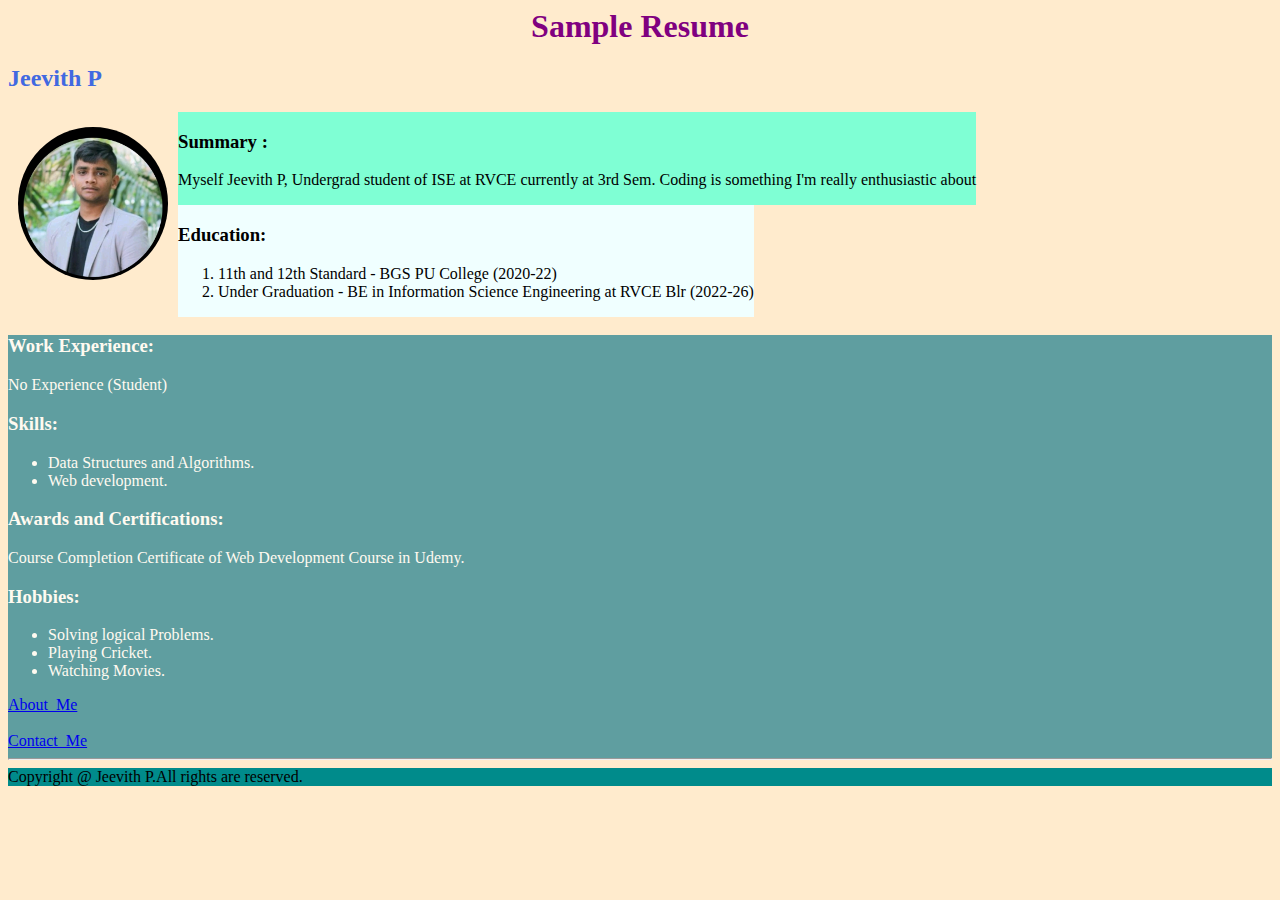
<file: index.html>
<!DOCTYPE html>
<html lang="en">
<head>
    <meta charset="UTF-8">
    <meta name="viewport" content="width=device-width, initial-scale=1.0">
    <title>My Resume</title>
    <link rel="stylesheet" href="./style.css">
</head>
<body>
    <div class="heading">Sample Resume</div>
    <h2>Jeevith P</h2>
    <div class="photo">
        <img src="./assets/Profile photo.jpg" alt="My Photo" width="150px">
    </div>
      
    <div class="Summary">
        <h3>Summary :</h3>
        <p>Myself Jeevith P, Undergrad student of ISE at RVCE currently at 3rd Sem. Coding is something I'm really enthusiastic about</p>
          
    </div>
    <div class="Education">
        <h3>Education:</h3>
        <ol>
            <li>
                11th and 12th Standard - BGS PU College (2020-22)
            </li>
            <li>Under Graduation - BE in Information Science Engineering at RVCE Blr (2022-26)</li>
        </ol>
    </div>
      
    <div class="work">
        <h3>Work Experience:</h3>
        <p>No Experience (Student)</p>
    
      
        <h3>Skills:</h3>
        <ul>
            <li>Data Structures and Algorithms.</li>
            <li>Web development.</li>
        </ul>

        <h3>Awards and Certifications:</h3>
        <p>Course Completion Certificate of Web Development Course in Udemy.</p>

        <h3>Hobbies:</h3>
        <ul>
            <li>Solving logical Problems.</li>
            <li>Playing Cricket.</li>
            <li>Watching Movies.</li>

        </ul>

        <a href="./about.html">About_Me</a>
        <br>
        <br>
        <a href="./contact.html">Contact_Me</a>
        <hr>
    </div>
    <footer>Copyright @ Jeevith P.All rights are reserved.</footer>
    
</body>
</html>
</file>
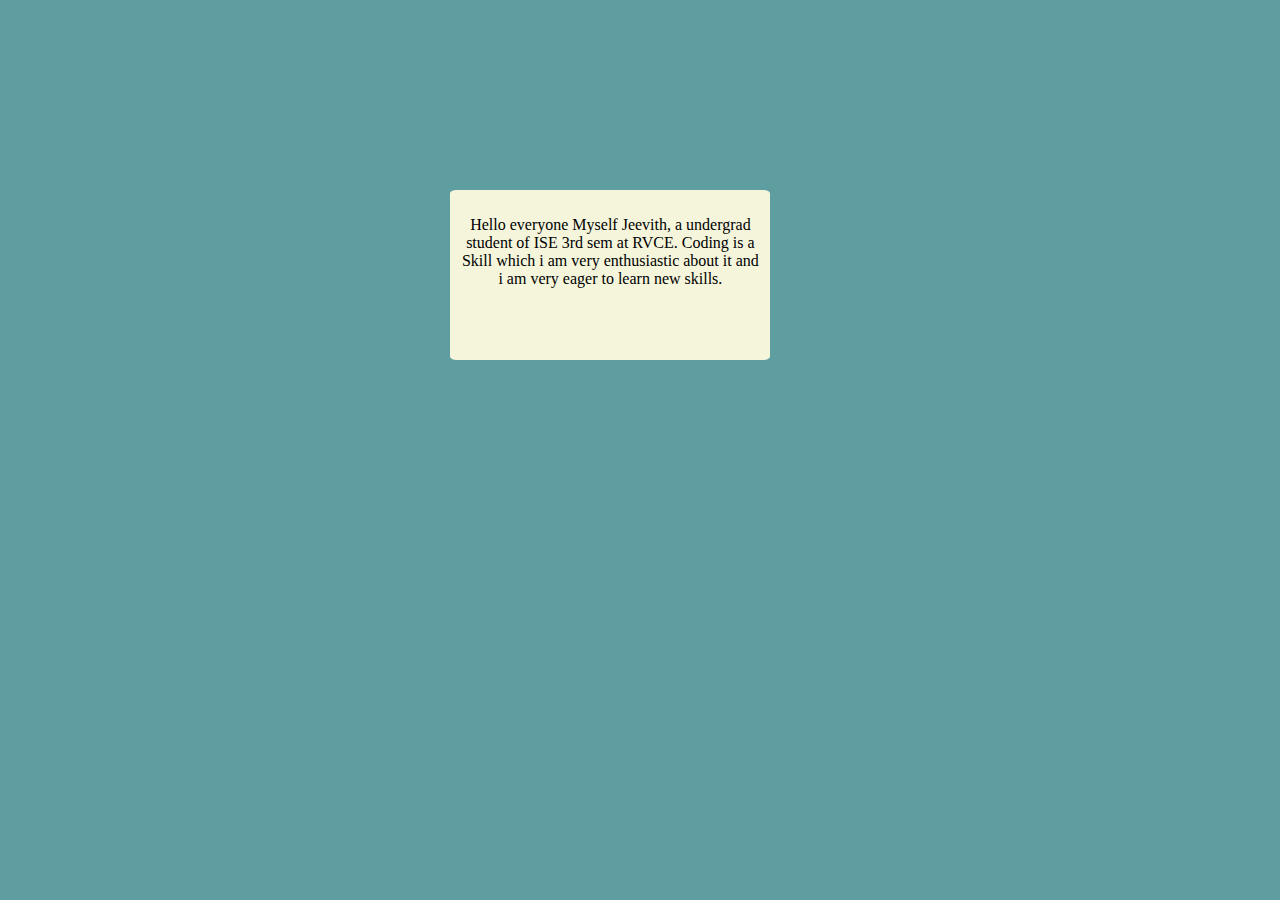
<file: about.html>
<!DOCTYPE html>
<html lang="en">
<head>
    <meta charset="UTF-8">
    <meta name="viewport" content="width=device-width, initial-scale=1.0">
    <title>Document</title>
    <style>
        body{
            background-color: cadetblue;
        }
        .container{
            margin-left: 35%;
            margin-top: 15%;
            background-color: beige;
            height: 150px;
            width: 300px;
            border-radius: 2%;
            text-align: center;
            padding: 10px;
        }
        .about{
            display: flex;
            justify-content: center;
            align-items: center;
        }
    </style>
</head>
<body >
    <div class="container">
        <div class="about">
            <p>Hello everyone Myself Jeevith, a undergrad student of ISE 3rd sem at RVCE. Coding is a Skill which i am very enthusiastic about it and i am very eager to learn new skills.</p>
        </div>
    </div>
</body>
</html>
</file>
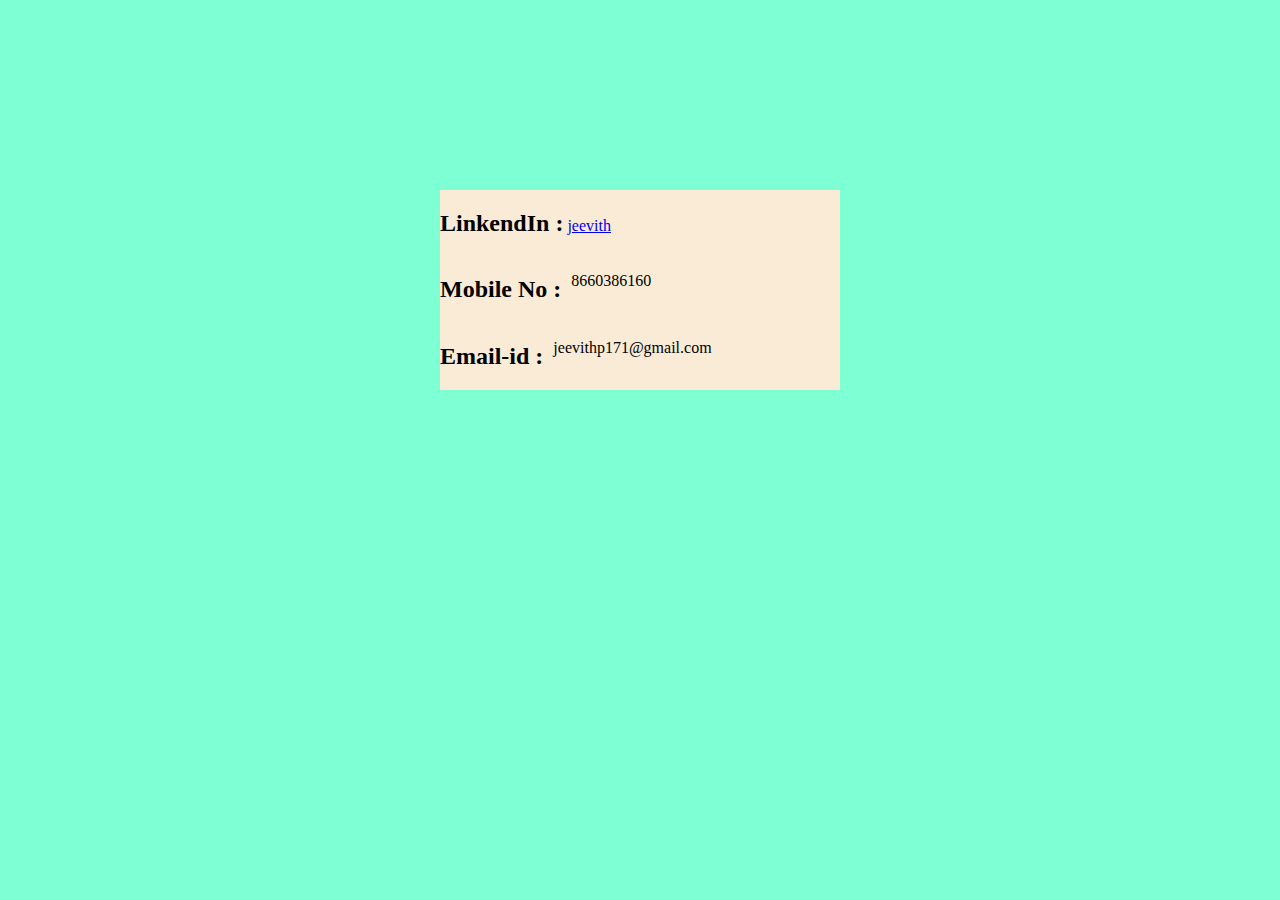
<file: contact.html>
<!DOCTYPE html>
<html lang="en">
<head>
    <meta charset="UTF-8">
    <meta name="viewport" content="width=device-width, initial-scale=1.0">
    <title>Document</title>
    
    <style>
        body{
            background-color: aquamarine;
        }
        .container{
            height: 200px;
            width: 400px;
            background-color: antiquewhite;
        }
        .contact{
            display: flex;
            gap: 10px;
        }
        .email{
            display: flex;
            gap: 10px;
        }
        .flex{
            display: flex;
            justify-content: center;
            align-items: center;
            margin-top: 15%;
        }
    </style>
</head>
<body>
    <div class="flex">
    <div class="container">
        <div class="ll">
            <h2 id="linkedin" style="display: inline-block;">LinkendIn : </h2>
            <a href="https://www.linkedin.com/in/jeevith-p-6a830a276/">jeevith</a>
        </div>
        <div class="contact">
            <h2 style="display: inline-block;">Mobile No : </h2>
            <p>8660386160</p>
        </div>
        <div class="email">
            <h2>Email-id : </h2>
            <p>jeevithp171@gmail.com</p>
        </div>
    </div>
</div>
</body>
</html>
</file>
<file: style.css>
body{
    background-color: blanchedalmond;
}
h2{
    color: royalblue;
}
.photo{
    float: left;
    margin: 15px 10px;
    height: 180px;
}
img{
    border-radius: 50%;
}
.heading{
    display: flex;
    justify-content: center;
    align-items: center;
    font-size: xx-large;
    font-weight: bolder;
    font-family: 'Times New Roman', Times, serif;
    color: purple;
}
.Summary{
    display: inline-block;
    background-color: aquamarine;
}
.Education{
    display: inline-block;
    background-color: azure;
}
.work{
    background-color: cadetblue;
    color: floralwhite;
}
footer{
    background-color: darkcyan;
}
</file>
